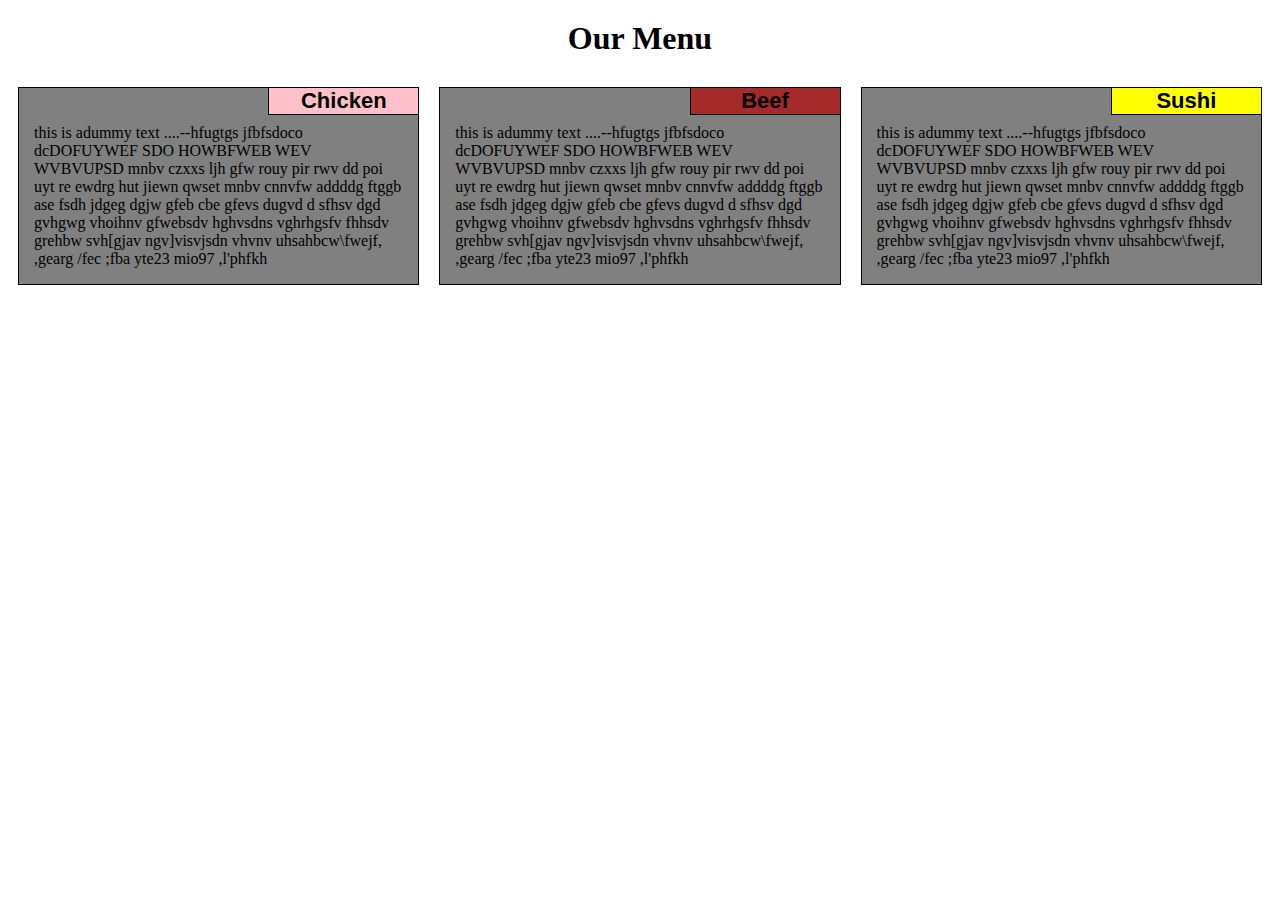
<file: mod2-assin/index.html>
<!DOCTYPE html>
 <html>
 <head>
 	<title>Module-2 assignment</title>
 	<link rel="stylesheet" href="style.css">
 	<meta charset="utf-8">
 	<meta name="viewport" content="width=device-width, inital-scale=1">
 </head>
 <body>
 	<h1>Our Menu</h1>
 	<div class="container">
 		<div class="col-lg-4 col-md-6 col-sm-12">
 <section id="sec1">
 	<h3>Chicken</h3>
 	<p>
 		this is adummy text ....--hfugtgs jfbfsdoco dcDOFUYWEF SDO HOWBFWEB WEV WVBVUPSD mnbv czxxs ljh gfw rouy pir rwv dd poi uyt re ewdrg hut jiewn qwset mnbv cnnvfw addddg ftggb ase fsdh jdgeg dgjw gfeb  cbe gfevs dugvd d sfhsv dgd gvhgwg vhoihnv gfwebsdv hghvsdns vghrhgsfv fhhsdv grehbw svh[gjav ngv]visvjsdn vhvnv uhsahbcw\fwejf, ,gearg /fec ;fba yte23 mio97 ,l'phfkh 
 	</p>
 </section>
 </div>
  		<div class="col-lg-4 col-md-6 col-sm-12">
 <section id="sec2">
 	<h3>Beef</h3>
 	<p>
 		this is adummy text ....--hfugtgs jfbfsdoco dcDOFUYWEF SDO HOWBFWEB WEV WVBVUPSD mnbv czxxs ljh gfw rouy pir rwv dd poi uyt re ewdrg hut jiewn qwset mnbv cnnvfw addddg ftggb ase fsdh jdgeg dgjw gfeb  cbe gfevs dugvd d sfhsv dgd gvhgwg vhoihnv gfwebsdv hghvsdns vghrhgsfv fhhsdv grehbw svh[gjav ngv]visvjsdn vhvnv uhsahbcw\fwejf, ,gearg /fec ;fba yte23 mio97 ,l'phfkh 
 	</p>
 </section>
 </div>
  		<div class="col-lg-4 col-md-12 col-sm-12">
 <section id="sec3">
 	<h3>Sushi</h3>
 	<p>
 		this is adummy text ....--hfugtgs jfbfsdoco dcDOFUYWEF SDO HOWBFWEB WEV WVBVUPSD mnbv czxxs ljh gfw rouy pir rwv dd poi uyt re ewdrg hut jiewn qwset mnbv cnnvfw addddg ftggb ase fsdh jdgeg dgjw gfeb  cbe gfevs dugvd d sfhsv dgd gvhgwg vhoihnv gfwebsdv hghvsdns vghrhgsfv fhhsdv grehbw svh[gjav ngv]visvjsdn vhvnv uhsahbcw\fwejf, ,gearg /fec ;fba yte23 mio97 ,l'phfkh 
 	</p>
 </section>
 </div>
</div>
 </body>
 </html>
</file>
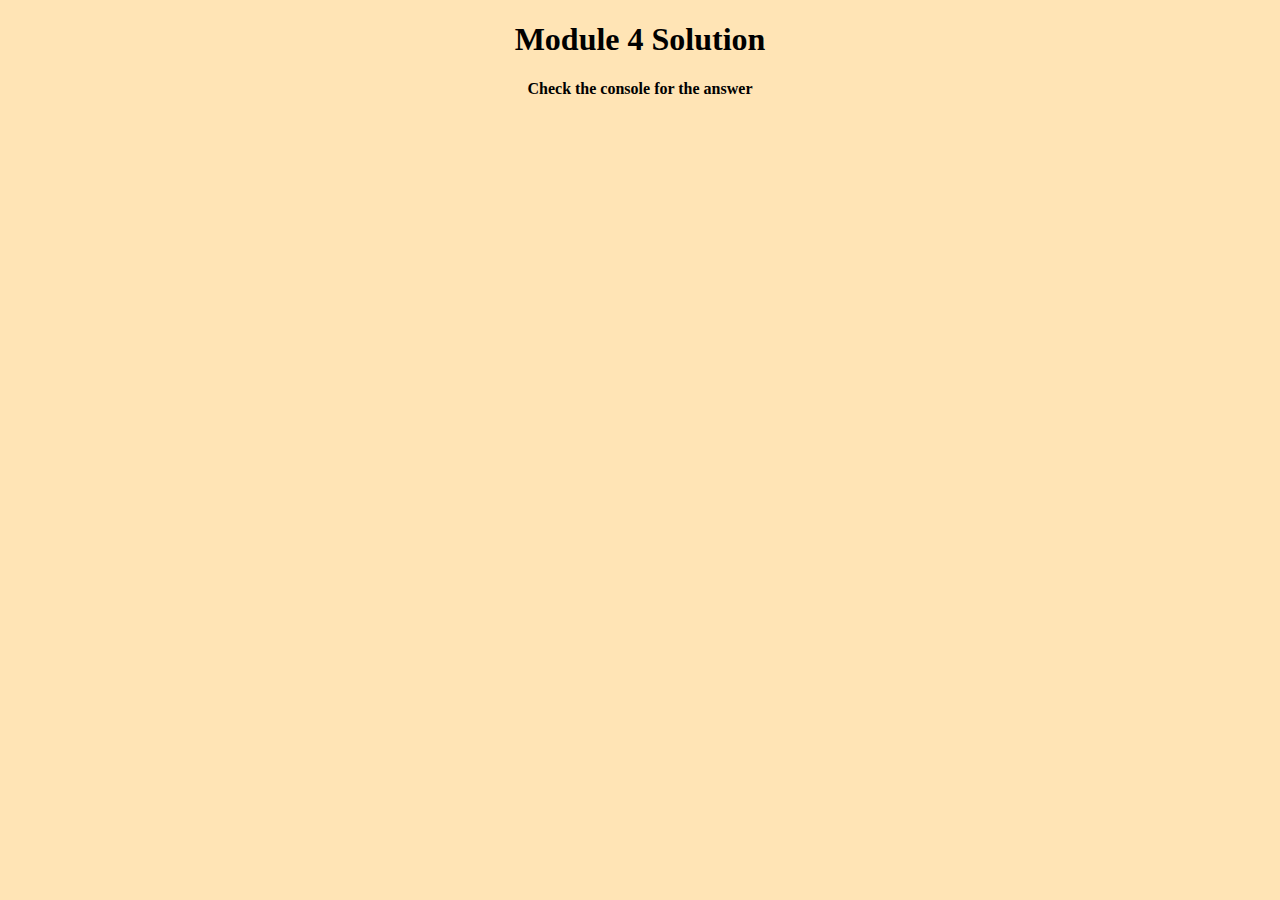
<file: mod4-assin/index.html>
<!DOCTYPE html>
<html>
<head>
  <meta charset="utf-8">
  <title>Module 4 Solution Starter</title>
  <script src="SpeakHello.js"></script>
  <script src="SpeakGoodBye.js"></script>
  <script src="script.js"></script>
  <style type="text/css">
  	body {
  		background-color: moccasin;
  		text-align: center;
  	}
  </style>
</head>
<body>
  <h1>Module 4 Solution</h1>
  <h4>Check the console for the answer</h4>
</body>
</html>
</file>
<file: mod2-assin/style.css>
* {
	box-sizing: border-box;
	font-family: serif;
}

h1 {
	text-align: center;
	margin: 20px;
}

section {
	border: 1px solid black;
	background-color: grey;
	margin: 10px;
}

section>h3 {
	float: right;
	border-left: 1px solid black;
	border-bottom: 1px solid black;
	margin: 0px;
	width: 150px;
	text-align: center;
	font-weight: bold;
	font-size: 22px;
	font-family: helvetica;
}

#sec1>h3 {
	background-color: pink;
}

#sec2>h3 {
	background-color: brown;
}

#sec3>h3 {
	background-color: yellow;
}

section>p {
	padding: 20px 15px 0px 15px;
}
.container {
	width: 100%;
}

@media (min-width: 992px) {
	.col-lg-4 {
		width: 33.33%;
		float: left;
	}
}

@media (min-width: 768px) and (max-width: 991px) {
	.col-md-6 {
		width: 50%;
		float: left;
	}
	.col-md-12 {
		width: 100%;
		float: left;
	}
}

@media (max-width: 767px) {
	.col-sm-12 {
		width: 100%;
		float: left;
	}
}
</file>
